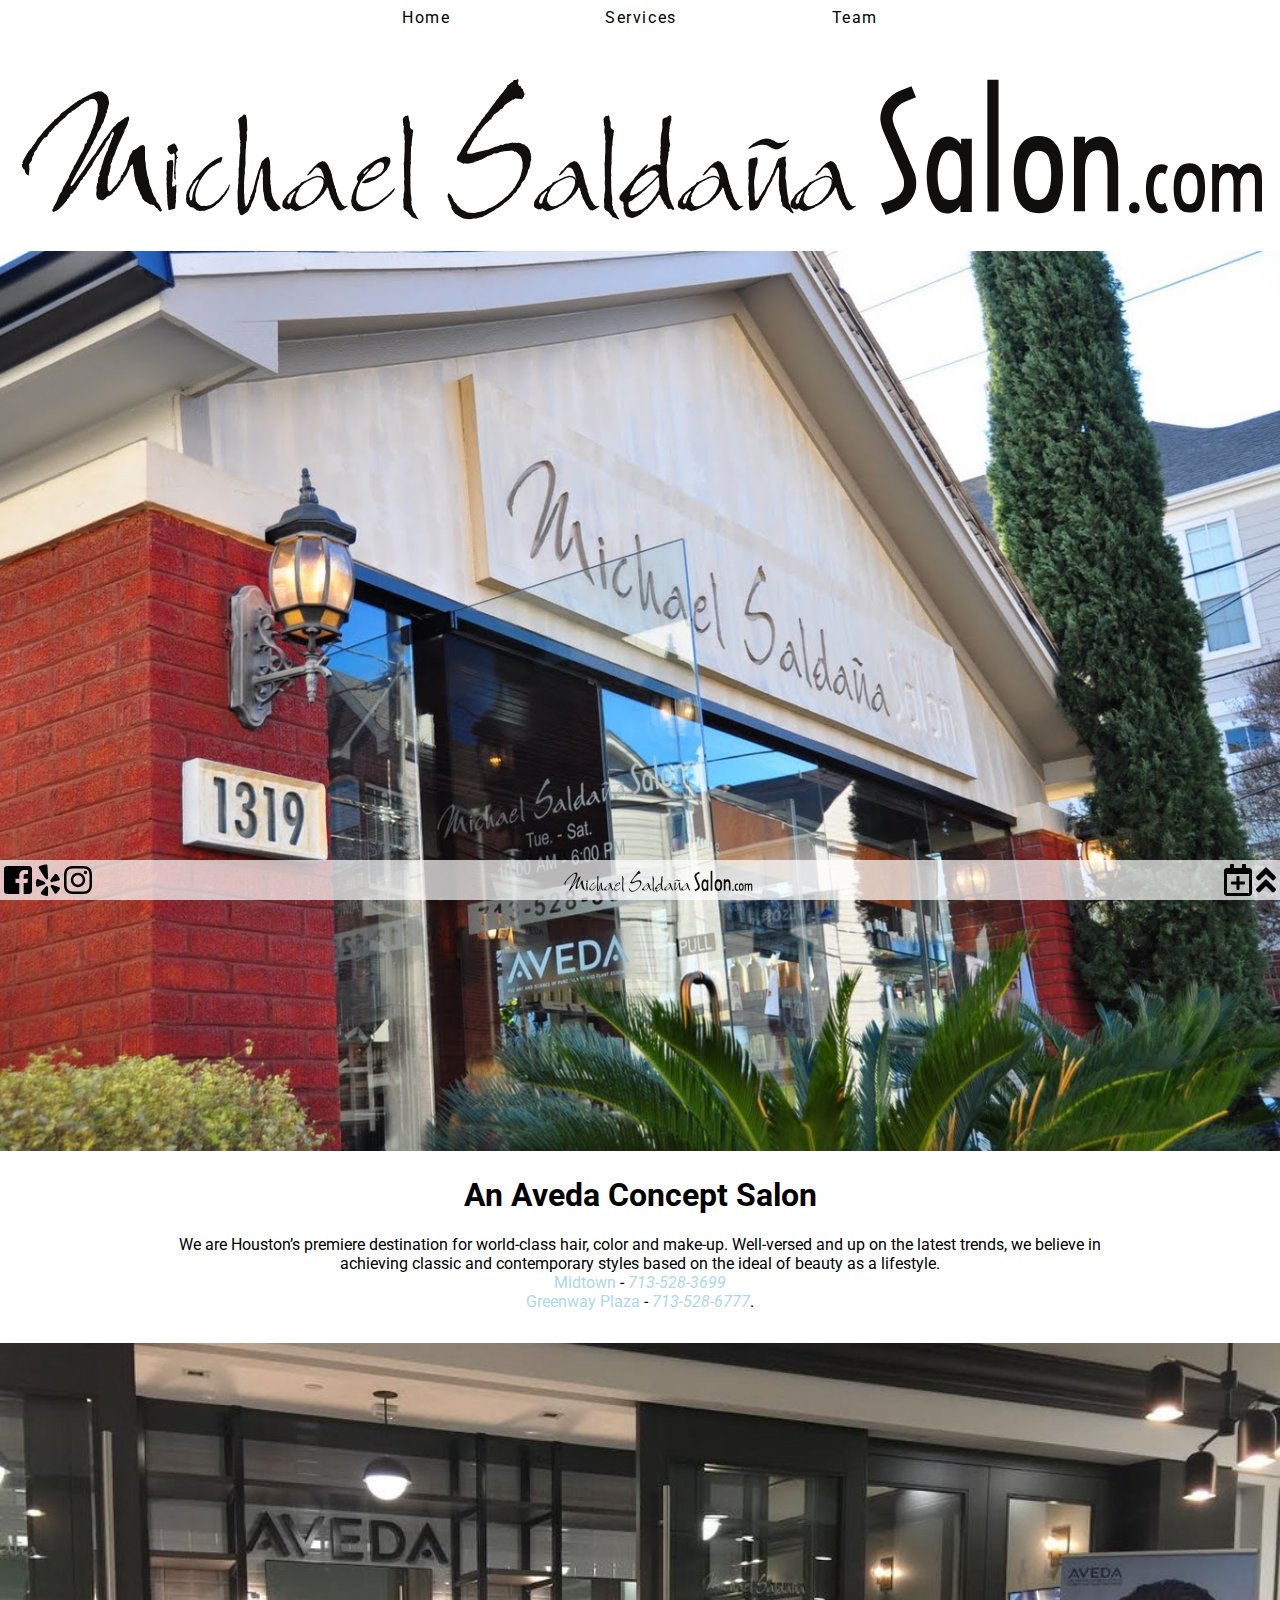
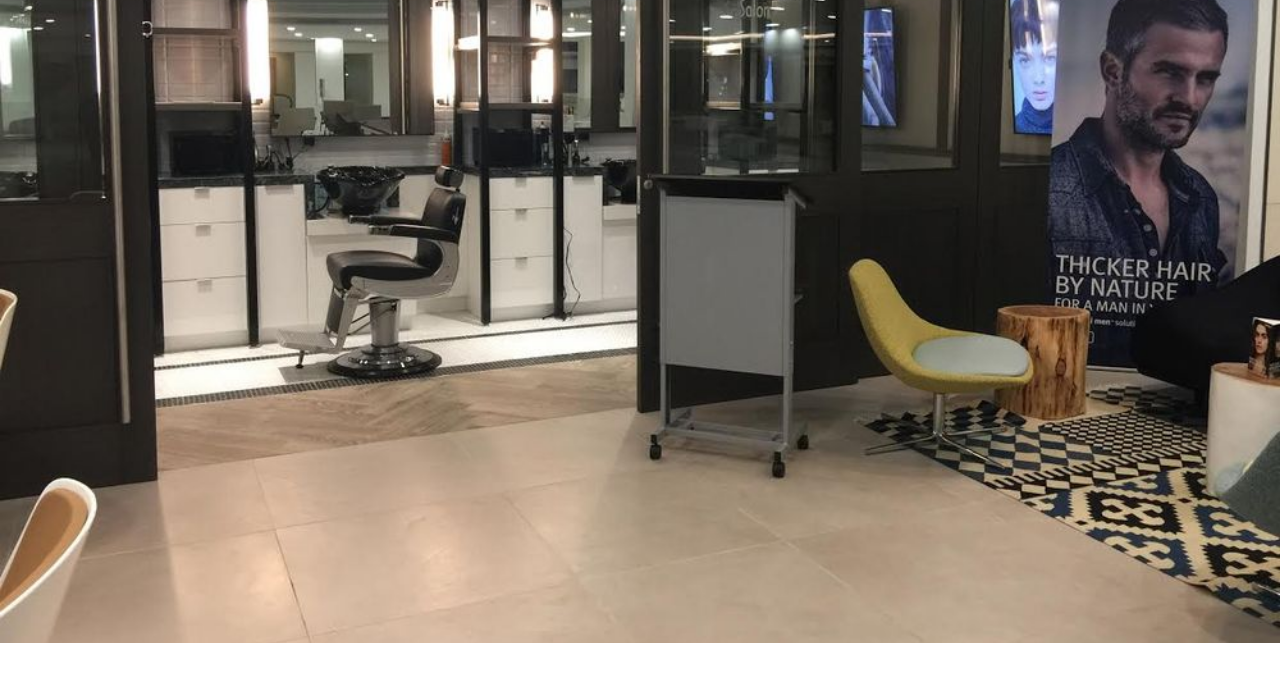
<file: index.html>
<!DOCTYPE html>
<html lang="en">
    <head>
        <title>Michael Saldana Salon</title>
        <meta charset="utf-8">
        <meta name="viewport" content="width=device-width, initial-scale=1.0">
            <!--width: controls size of viewport
                device-width: width of device screen in CSS px unit at a scale of 100%
                initial-scale: first zoom level after loading page (1.0 means 100%) -->
        <link type="text/css" rel="stylesheet" href="https://www.demandforce.com/widget/css/widget.css">
        <link href="https://fonts.googleapis.com/css?family=Roboto" rel="stylesheet">
        <link rel="stylesheet" href="css/normalize.css"> <!--Provices consistency so different browsers wont have different default property values-->
        <link rel="stylesheet" href="css/style.css"> <!--My custom style sheet-->
        <script type="text/javascript" src="js/functions.js"></script>
    </head>
    <body id="top">
        <header id="main-header">
            <nav id="main-nav"><ul>
                <li class="main-nav-option"><a href="index.html">Home</a></li>
                <li class="main-nav-option"><a href="services.html">Services</a></li>
                <li class="main-nav-option"><a href="team.html">Team</a></li>
            </ul></nav>
        </header>
        <img src="images/msslogo-black.svg" class="big-logo">
        <div id="content">
            <div id="midtown" class="half">
                <img src="images/salon/midtown/midtown-1.jpg">
            </div>
            <article id="about">
                <h1>An Aveda Concept Salon</h1>
                <p>We are Houston’s premiere destination for world-class hair, color and make-up. Well-versed and up on the latest trends, we believe in achieving classic and contemporary styles based on the ideal of beauty as a lifestyle.</p>
                <p><a href="https://goo.gl/maps/2151o3ryHjn" target="_blank">Midtown</a> - <em><a href="tel:713-528-3699">713-528-3699</a></em></p>
                <p><a href="https://goo.gl/maps/v6NcAKionS92" target="_blank">Greenway Plaza</a> - <em><a href="tel:713-528-6777">713-528-6777</a></em>.</p>
            </article>
            <div id="greenway" class="half">
                <img src="images/salon/greenway/greenway-1.jpg">
            </div>
        </div>
        <footer id="main-footer">
            <div class="links">
                <a href="https://www.facebook.com/MichaelSaldanaSalon/" target="_blank">
                    <img src="images/icons/facebook.svg"></a> <!-- https://www.iconfinder.com/iconsets/black-white-social-media -->
                <a href="https://www.yelp.com/biz/michael-saldana-salon-in-midtown-houston" target="_blank">
                    <img src="images/icons/yelp.svg"></a>
                <a href="https://www.instagram.com/michaelsaldanasalon/" target="_blank">
                    <img src="images/icons/instagram.svg"></a>
<!--                 <img src="https://www.demandforced3.com/images/logos/bttn/bttn_easyscheduler120.png" style="cursor: pointer;" name="scheduler_tile" id="scheduler_tile_s"  onclick="javascript:window.open('https://local.demandforce.com/b/michaelsaldanasalon/schedule?widget=1','newwindow', 'width=790px, top=0, left=0, toolbar=no, menubar=no, scrollbars=1, resizable=1, location=no, status=0');"> -->
            </div>
            <a href="index.html" id="logo">
                <img src="images/msslogo-black.svg"></a>
            <div class="links">
                <a href="appointment-request.html"><img src="images/icons/new-appointment.svg"></a>
                <a href="#top" onclick="scrollToTop(1000)"><img src="images/icons/up-arrow.svg"></a>
            </div>
        </footer>
    </body>
</html>
</file>
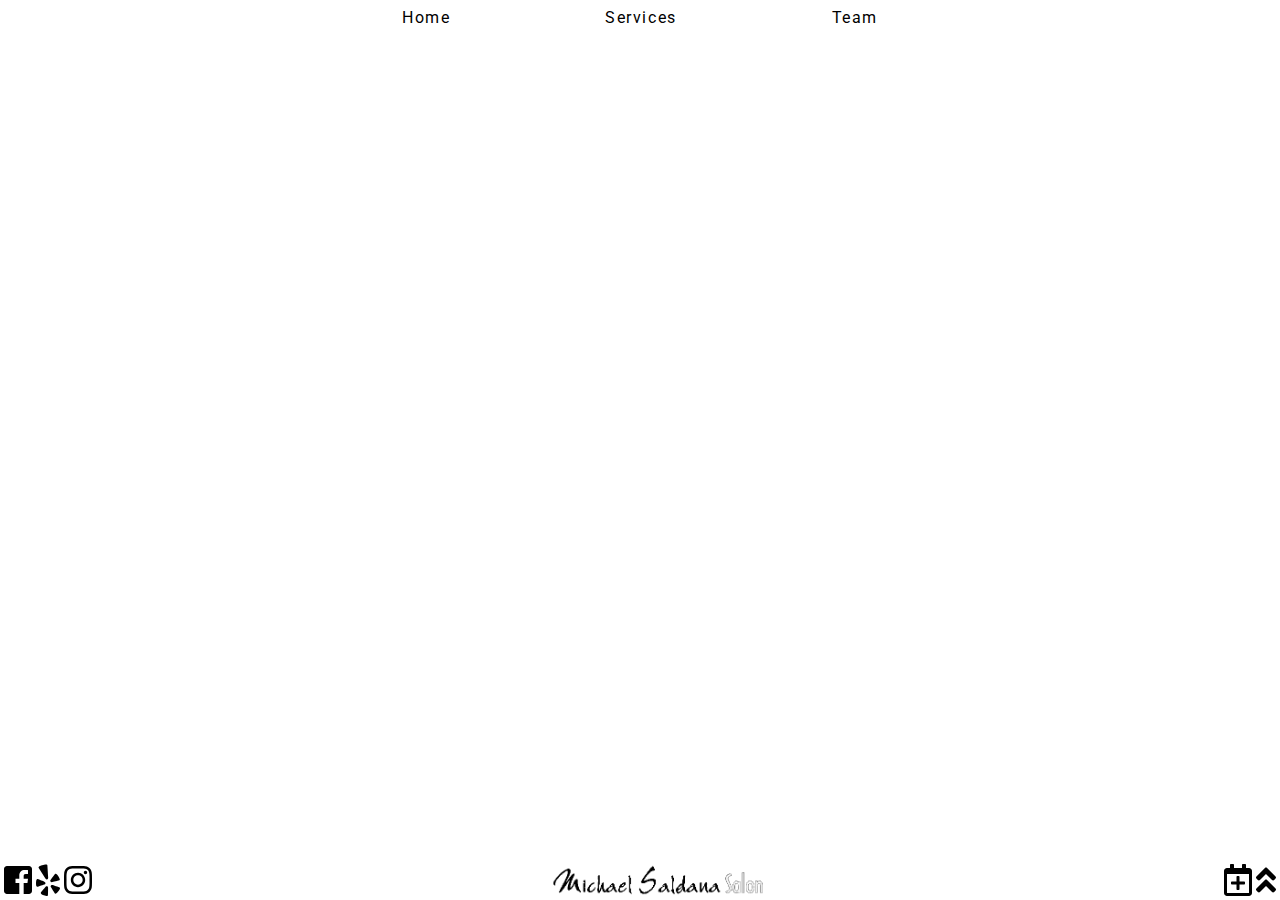
<file: appointment-request.html>
<!DOCTYPE html>
<html lang="en">
    <head>
        <title>Michael Saldana Salon</title>
        <meta charset="utf-8">
        <meta name="viewport" content="width=device-width, initial-scale=1.0">
            <!--width: controls size of viewport
                device-width: width of device screen in CSS px unit at a scale of 100%
                initial-scale: first zoom level after loading page (1.0 means 100%) -->
        <link type="text/css" rel="stylesheet" href="https://www.demandforce.com/widget/css/widget.css">
        <link href="https://fonts.googleapis.com/css?family=Roboto" rel="stylesheet">
        <link rel="stylesheet" href="css/normalize.css"> <!--Provices consistency so different browsers wont have different default property values-->
        <link rel="stylesheet" href="css/style.css"> <!--My custom style sheet-->
        <script type="text/javascript" src="js/functions.js"></script>
    </head>
    <body id="top">
        <header id="main-header">
            <nav id="main-nav"><ul>
                <li class="main-nav-option"><a href="index.html">Home</a></li>
                <li class="main-nav-option"><a href="services.html">Services</a></li>
                <li class="main-nav-option"><a href="team.html">Team</a></li>
            </ul></nav>
        </header>
        <div id="appointment">
            <script type="text/javascript">
                d3cp_bid = '119001199'; // Account ID in Business Portal
                //d3cp_appt_source = 'My Website';  //Optional. See Instructions.
                //d3cp_appt_returnpage = 'your_page_url'; //Optional. See Instructions.
            </script>
            <script src="https://local.demandforce.com/b/michaelsaldanasalon/scheduler.widget" type="text/javascript"></script>
        </div>
        <footer id="main-footer">
            <div class="links">
                <a href="https://www.facebook.com/MichaelSaldanaSalon/" target="_blank">
                    <img src="images/icons/facebook.svg"></a> <!-- https://www.iconfinder.com/iconsets/black-white-social-media -->
                <a href="https://www.yelp.com/biz/michael-saldana-salon-in-midtown-houston" target="_blank">
                    <img src="images/icons/yelp.svg"></a>
                <a href="https://www.instagram.com/michaelsaldanasalon/" target="_blank">
                    <img src="images/icons/instagram.svg"></a>
<!--                 <img src="https://www.demandforced3.com/images/logos/bttn/bttn_easyscheduler120.png" style="cursor: pointer;" name="scheduler_tile" id="scheduler_tile_s"  onclick="javascript:window.open('https://local.demandforce.com/b/michaelsaldanasalon/schedule?widget=1','newwindow', 'width=790px, top=0, left=0, toolbar=no, menubar=no, scrollbars=1, resizable=1, location=no, status=0');"> -->
            </div>
            <a href="index.html" id="logo">
                <img src="images/logo.png"></a>
            <div class="links">
                <a href="appointment-request.html"><img src="images/icons/new-appointment.svg"></a>
                <a href="#top" onclick="scrollToTop(1000)"><img src="images/icons/up-arrow.svg"></a>
            </div>
        </footer>
    </body>
</html>
</file>
<file: css/style.css>
html {
    scroll-behavior: smooth;
}

* {
    box-sizing: border-box;
    margin: 0;
}

body {
/*     margin-bottom: 71px; */
    font-size: 16px;
    font-family: 'Roboto', sans-serif;
    min-height: 100vh;
    max-width: 100vw;
}

a {
    display: inline-block;
    text-decoration: none;
    padding: 0;
}

article {
    width: 100%;
    max-width: 1024px;
    margin: auto 0;
}

#main-header,
#main-footer {
    width: 100%;
}
#main-header {
    max-width: 769px;
    text-align: center;
    margin: 0 auto;
    padding: 0;
}

#main-footer {
    position: fixed;
}
/* Header */
#main-header {
    top: 0;
    background: rgba(255,255,255,0.7);
}
#main-nav a {
    color: black;
}
#main-nav ul {
    display: flex;
    justify-content: space-evenly;
}
.main-nav-option {
    display: inline-block;
    text-justify: center;
    letter-spacing: 0.1em;
}
.main-nav-option a {
    padding: 0.5em;
}

/* Content */
.big-logo {
    width: 100%;
}
.half {
/*     box-shadow: 0 0 8px 8px white inset; */
    text-align: center;
/*     background-size: 100% auto; */
    background-color: rgba(255,255,255,0);
}
#midtown {
    width: 100%;
    display: block;
}
#greenway {
    width: 100%;
    display: block;
}
#midtown img,
#greenway img {
    height: 100vh;
    object-fit: cover;
    width: 100%;
}

#about {
    display: block;
    text-align: center;
    padding: 0 1em;
    margin: 0 auto 2em auto;
}
#about a {
    color: lightblue;
}
#about a:active {
    text-align: center;
}

#logo {
    object-fit: contain;
}

/* Footer */
#main-footer {
    background: rgba(255,255,255,0.7);
    padding: 0.25em;
    bottom: 0;
    display: flex;
    flex-direction: row;
    flex-wrap: nowrap;
    justify-content: space-between;
    width: 100%;
}
#main-footer img,
#main-footer a {
    height: 2em;
}
#main-footer .links {
    height: 2em;
}

#content {
    margin: 0 auto 40px auto;
}

/* team.html */
.team {
    display: grid;
    width: 100%;
    grid-template-columns: repeat(2, 1fr);
}
.team-member { /* TODO: get width right */
    box-shadow: 0 0 5px black;
    border-radius: 0.25em 0.25em 0 0;
    padding: 0.5em;
    margin: 0.5em;
}
.team-member h2 {
    word-spacing: 100vw;
}
.profile-pic {
    display: block;
    width: 100%;
    margin: auto;
}
.profile-name {
    font-size: 1.25em;
    justify-content: center;
    padding: 0.5em;
}
.profile-name,
.profile-bio {
    text-align: center;
}
/* .profile-pic figcaption {
    color: white;
    font-family: 'Charm', cursive;
    margin: 1em;
    position: absolute;
    bottom: 0;
    left: 0;
    pointer-events: none;
} */
.profile-bio {
    display: none;
    padding: 0.5em;
    line-height: 2em;
}
.snapwidget-widget {
    width: 100%;
    box-shadow: 0 0 5px black;
}
#michael {
    margin: 0.5em;
}
/* .circle {
	-moz-border-radius: 50%;
	-webkit-border-radius: 50%;
    border-radius: 0 0 1em 1em;
    overflow: auto;
	position: relative;
} */

/* appointment-request.html */

#appointment {
    margin: 3em auto;
}
#appointment-widget {
    display: block;
    margin: 0 auto;
}

@media (min-width: 769px) {
    br {
        display: none;
    }
    .team {
        display: block;
    }
    .team-member {
        display: grid;
    }
    .team-member h2 {
        word-spacing: normal;
    }
    .profile-pic {
        height: 484px;
        width: auto;
        grid-row: 1;
        grid-column: 1;
        margin: 0;
    }
    .about-wrap {
        grid-row: 1;
        grid-column: 2;
    }
    .profile-name {
        text-align: left;
    }
    .snapwidget-widget {
        margin: 10px;
        height: 200px;
        width: 200px;
        float: right;
    }
    .profile-bio {
        display: block;
        text-align: left;
    }

    #michael .snapwidget-widget {
        margin: 10px;
        height: 200px;
        width: 200px;
        float: right;
    }
}

@media (min-width: 1440px) {
    .team {
        display: grid;
        grid-template-columns: repeat(2, 1fr);
    }
    .team-member h2 {
        word-spacing: normal;
    }
}
</file>
